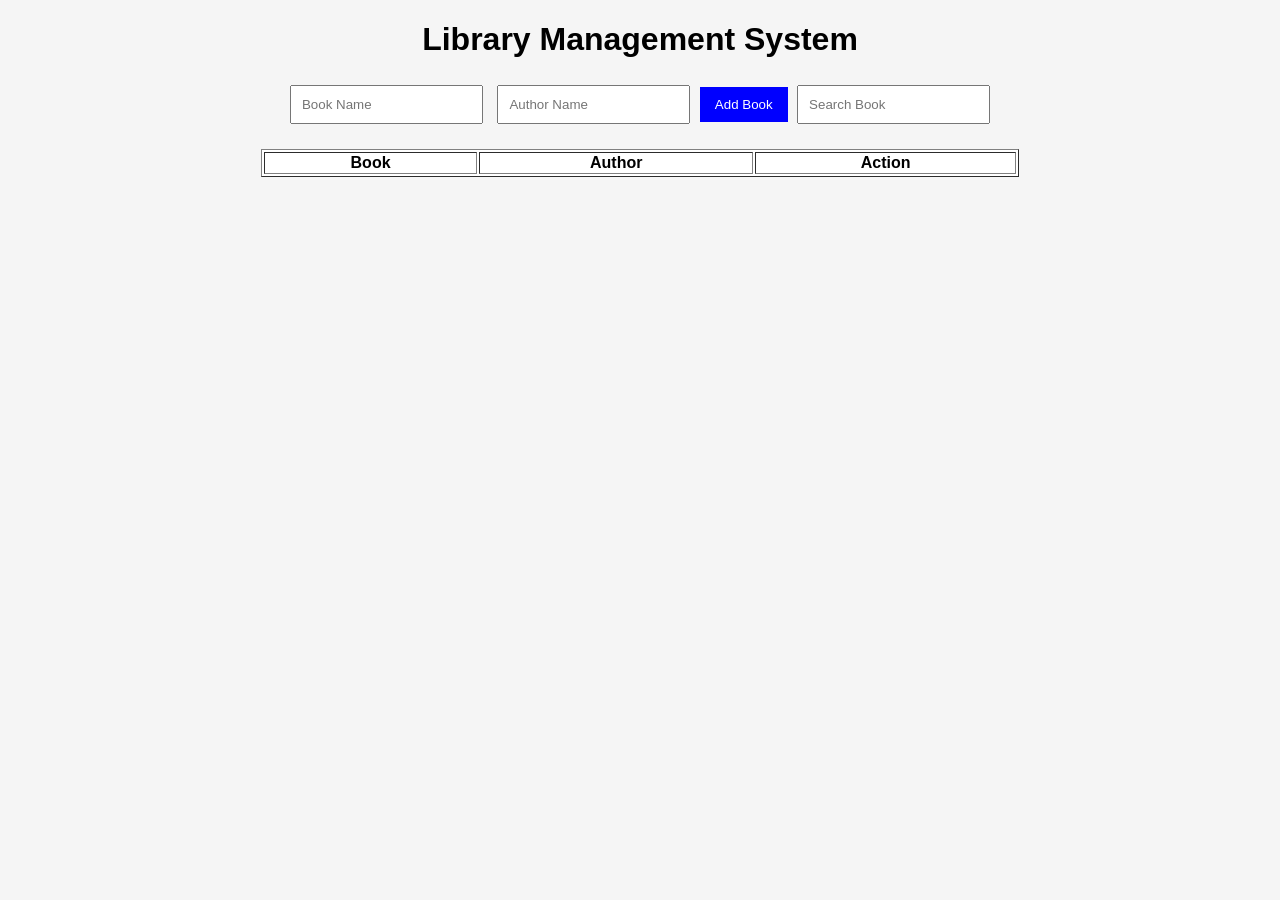
<file: javascript/index.html>
<!DOCTYPE html>
<html lang="en">
<head>
    <meta charset="UTF-8">
    <title>Library System</title>
    <link rel="stylesheet" href="css/style.css">
</head>
<body>

<h1>Library Management System</h1>

<div class="container">

    <input type="text" id="bookName" placeholder="Book Name">
    <input type="text" id="author" placeholder="Author Name">
    <button onclick="addBook()">Add Book</button>

    <input type="text" id="search" placeholder="Search Book" oninput="searchBook()">

    <table border="1">
        <thead>
            <tr>
                <th>Book</th>
                <th>Author</th>
                <th>Action</th>
            </tr>
        </thead>

        <tbody id="bookList"></tbody>
    </table>

</div>

<script src="js/script.js"></script>

</body>
</html>
</file>
<file: javascript/css/style.css>
body {
    font-family: Arial;
    text-align: center;
    background: #f5f5f5;
}

.container {
    margin-top: 20px;
}

input {
    padding: 10px;
    margin: 5px;
}

button {
    padding: 10px 15px;
    background: blue;
    color: white;
    border: none;
}

table {
    margin: auto;
    margin-top: 20px;
    width: 60%;
    background: white;
}
</file>
